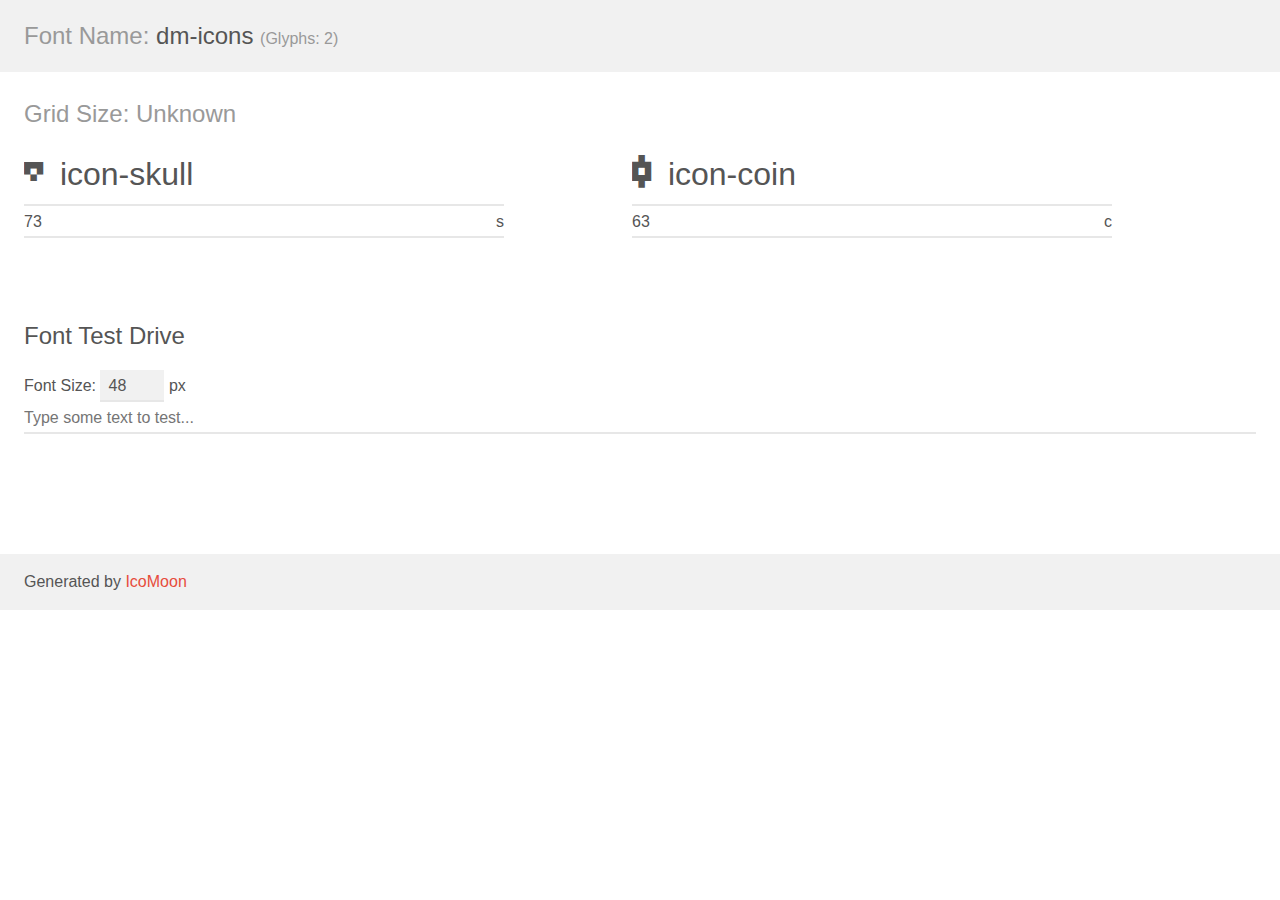
<file: assets/font/icons/dm-icons/demo.html>
<!doctype html>
<html>
<head>
    <meta charset="utf-8">
    <title>IcoMoon Demo</title>
    <meta name="description" content="An Icon Font Generated By IcoMoon.io">
    <meta name="viewport" content="width=device-width, initial-scale=1">
    <link rel="stylesheet" href="demo-files/demo.css">
    <link rel="stylesheet" href="style.css"></head>
<body>
    <div class="bgc1 clearfix">
        <h1 class="mhmm mvm"><span class="fgc1">Font Name:</span> dm-icons <small class="fgc1">(Glyphs:&nbsp;2)</small></h1>
    </div>
    <div class="clearfix mhl ptl">
        <h1 class="mvm mtn fgc1">Grid Size: Unknown</h1>
        <div class="glyph fs1">
            <div class="clearfix bshadow0 pbs">
                <span class="icon-skull"></span>
                <span class="mls"> icon-skull</span>
            </div>
            <fieldset class="fs0 size1of1 clearfix hidden-false">
                <input type="text" readonly value="73" class="unit size1of2" />
                <input type="text" maxlength="1" readonly value="&#x73;" class="unitRight size1of2 talign-right" />
            </fieldset>
            <div class="fs0 bshadow0 clearfix hidden-true">
                <span class="unit pvs fgc1">liga: </span>
                <input type="text" readonly value="" class="liga unitRight" />
            </div>
        </div>
        <div class="glyph fs1">
            <div class="clearfix bshadow0 pbs">
                <span class="icon-coin"></span>
                <span class="mls"> icon-coin</span>
            </div>
            <fieldset class="fs0 size1of1 clearfix hidden-false">
                <input type="text" readonly value="63" class="unit size1of2" />
                <input type="text" maxlength="1" readonly value="&#x63;" class="unitRight size1of2 talign-right" />
            </fieldset>
            <div class="fs0 bshadow0 clearfix hidden-true">
                <span class="unit pvs fgc1">liga: </span>
                <input type="text" readonly value="" class="liga unitRight" />
            </div>
        </div>
    </div>

    <!--[if gt IE 8]><!-->
    <div class="mhl clearfix mbl">
        <h1>Font Test Drive</h1>
        <label>
            Font Size: <input id="fontSize" type="number" class="textbox0 mbm"
            min="8" value="48" />
            px
        </label>
        <input id="testText" type="text" class="phl size1of1 mvl"
        placeholder="Type some text to test..." value=""/>
        <div id="testDrive" class="icon-" style="font-family: dm-icons">&nbsp;
        </div>
    </div>
    <!--<![endif]-->
    <div class="bgc1 clearfix">
        <p class="mhl">Generated by <a href="https://icomoon.io/app">IcoMoon</a></p>
    </div>

    <script src="demo-files/demo.js"></script>
</body>
</html>
</file>
<file: assets/font/icons/dm-icons/demo-files/demo.css>
body {
  padding: 0;
  margin: 0;
  font-family: sans-serif;
  font-size: 1em;
  line-height: 1.5;
  color: #555;
  background: #fff;
}
h1 {
  font-size: 1.5em;
  font-weight: normal;
}
small {
  font-size: .66666667em;
}
a {
  color: #e74c3c;
  text-decoration: none;
}
a:hover, a:focus {
  box-shadow: 0 1px #e74c3c;
}
.bshadow0, input {
  box-shadow: inset 0 -2px #e7e7e7;
}
input:hover {
  box-shadow: inset 0 -2px #ccc;
}
input, fieldset {
  font-family: sans-serif;
  font-size: 1em;
  margin: 0;
  padding: 0;
  border: 0;
}
input {
  color: inherit;
  line-height: 1.5;
  height: 1.5em;
  padding: .25em 0;
}
input:focus {
  outline: none;
  box-shadow: inset 0 -2px #449fdb;
}
.glyph {
  font-size: 16px;
  width: 15em;
  padding-bottom: 1em;
  margin-right: 4em;
  margin-bottom: 1em;
  float: left;
  overflow: hidden;
}
.liga {
  width: 80%;
  width: calc(100% - 2.5em);
}
.talign-right {
  text-align: right;
}
.talign-center {
  text-align: center;
}
.bgc1 {
  background: #f1f1f1;
}
.fgc1 {
  color: #999;
}
.fgc0 {
  color: #000;
}
p {
  margin-top: 1em;
  margin-bottom: 1em;
}
.mvm {
  margin-top: .75em;
  margin-bottom: .75em;
}
.mtn {
  margin-top: 0;
}
.mtl, .mal {
  margin-top: 1.5em;
}
.mbl, .mal {
  margin-bottom: 1.5em;
}
.mal, .mhl {
  margin-left: 1.5em;
  margin-right: 1.5em;
}
.mhmm {
  margin-left: 1em;
  margin-right: 1em;
}
.mls {
  margin-left: .25em;
}
.ptl {
  padding-top: 1.5em;
}
.pbs, .pvs {
  padding-bottom: .25em;
}
.pvs, .pts {
  padding-top: .25em;
}
.unit {
  float: left;
}
.unitRight {
  float: right;
}
.size1of2 {
  width: 50%;
}
.size1of1 {
  width: 100%;
}
.clearfix:before, .clearfix:after {
  content: " ";
  display: table;
}
.clearfix:after {
  clear: both;
}
.hidden-true {
  display: none;
}
.textbox0 {
  width: 3em;
  background: #f1f1f1;
  padding: .25em .5em;
  line-height: 1.5;
  height: 1.5em;
}
#testDrive {
  display: block;
  padding-top: 24px;
  line-height: 1.5;
}
.fs0 {
  font-size: 16px;
}
.fs1 {
  font-size: 32px;
}
</file>
<file: assets/font/icons/dm-icons/style.css>
@font-face {
  font-family: 'dm-icons';
  src:  url('fonts/dm-icons.eot?pgeroh');
  src:  url('fonts/dm-icons.eot?pgeroh#iefix') format('embedded-opentype'),
    url('fonts/dm-icons.ttf?pgeroh') format('truetype'),
    url('fonts/dm-icons.woff?pgeroh') format('woff'),
    url('fonts/dm-icons.svg?pgeroh#dm-icons') format('svg');
  font-weight: normal;
  font-style: normal;
  font-display: block;
}

[class^="icon-"], [class*=" icon-"] {
  /* use !important to prevent issues with browser extensions that change fonts */
  font-family: 'dm-icons' !important;
  speak: none;
  font-style: normal;
  font-weight: normal;
  font-variant: normal;
  text-transform: none;
  line-height: 1;

  /* Better Font Rendering =========== */
  -webkit-font-smoothing: antialiased;
  -moz-osx-font-smoothing: grayscale;
}

.icon-skull:before {
  content: "\73";
}
.icon-coin:before {
  content: "\63";
}
</file>
